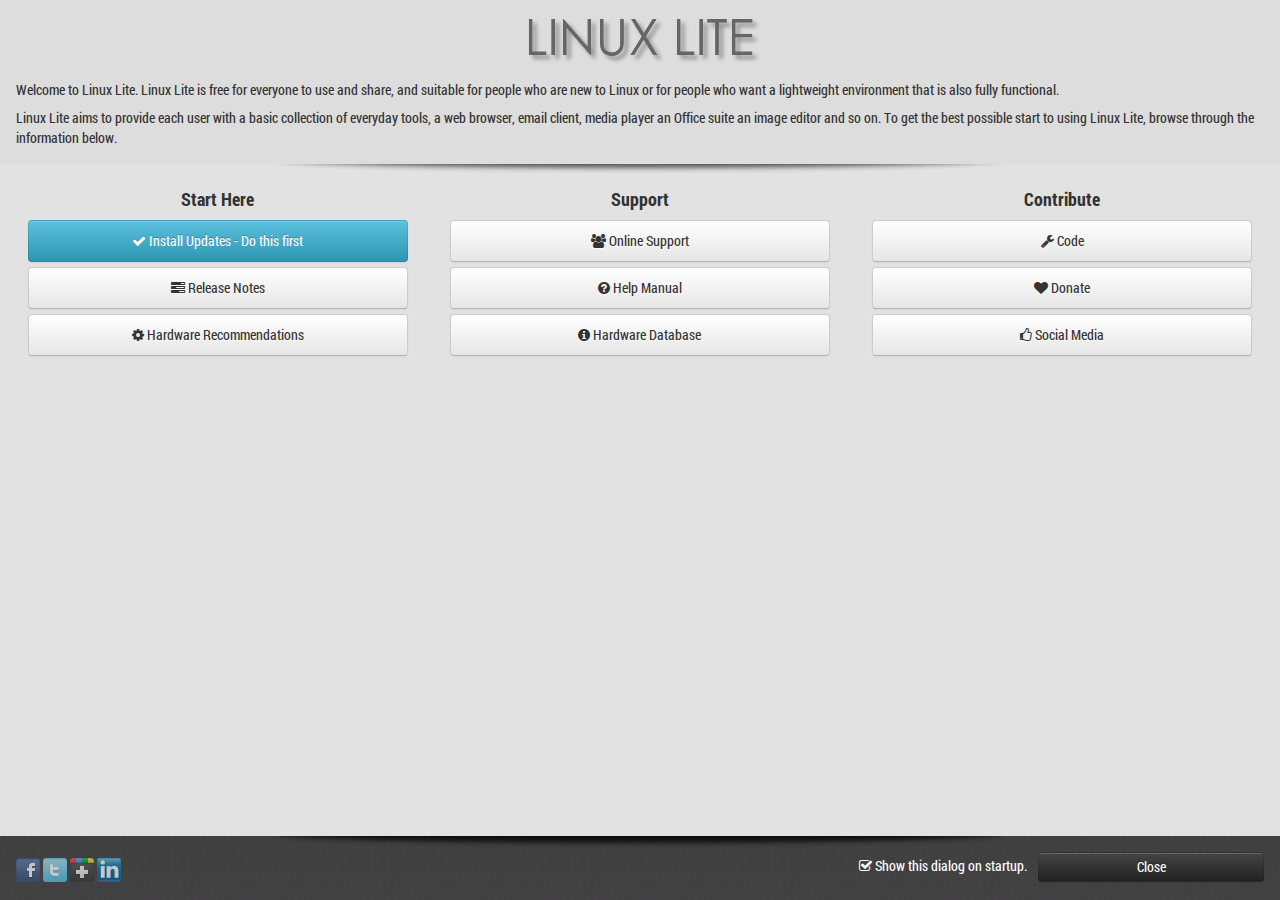
<file: usr/share/litewelcome/index.html>
<!DOCTYPE html>
<html lang="en" ng-app>
<head>
  <meta name="viewport" content="width=device-width, initial-scale=1.0">
  <link href="css/bootstrap.min.css" rel="stylesheet" media="screen">
  <link href="css/font-awesome.min.css" rel="stylesheet" media="screen">
  <link href="css/welcome.css" rel="stylesheet" media="screen">
</head>
<body class="backdrop" ng-controller="WelcomeCtrl">
  <div id="wrapper">
    <div id="header" class="container-fluid">
      <div class="row-fluid">
        <div class="span6 offset3 center">
          <a href="cmd://link?http://www.linuxliteos.com/">
            <img class="logo" src="./img/logo.png"></img>
          </a>
        </div>
        <div class="span3">
          <div class="system-information">
          </div>
        </div>
      </div>
      <div class="row-fluid">
        <div class="span12">
          <div class="summary">
            <p>Welcome to Linux Lite. Linux Lite is free for everyone to use and share, and suitable for people who are new to Linux or for people who want a lightweight environment that is also fully functional.</p>
            <p>Linux Lite aims to provide each user with a basic collection of everyday tools, a web browser, email client, media player an Office suite an image editor and so on. To get the best possible start to using Linux Lite, browse through the information below.</p>
          </div>
        </div>
      </div>
    </div>
    <div id="content" class="container-fluid">
      <div class="row-fluid divider">
        <div class="span4 btn-showcase">
          <!--Body content-->
          <h4>Start Here</h4>
          <a class="btn btn-block btn-info" href="./start.html"><i class="icon-ok"></i> Install Updates - Do this first</a>
          <a class="btn btn-block" href="./start.html"><i class="icon-tasks"></i> Release Notes</a>
          <a class="btn btn-block" href="./start.html"><i class="icon-cog"></i> Hardware Recommendations</a>
        </div>
        <div class="span4 btn-showcase">
          <h4>Support</h4>
          <a class="btn btn-block" href="./support.html"><i class="icon-group"></i> Online Support</a>
          <a class="btn btn-block" href="cmd://link?http://www.linuxliteos.com/manual/index.html"><i class="icon-question-sign"></i> Help Manual</a>
          <a class="btn btn-block" href="./support.html"><i class="icon-info-sign"></i> Hardware Database</a>
        </div>
        <div class="span4 btn-showcase">
          <h4>Contribute</h4>
          <a class="btn btn-block" href="./contribute.html"><i class="icon-wrench"></i> Code</a>
          <a class="btn btn-block" href="./contribute.html"><i class="icon-heart"></i> Donate</button></a>
          <a class="btn btn-block" href="./contribute.html"><i class="icon-thumbs-up"></i> Social Media</button></a>
        </div>
      </div>
    </div>
    <div id="footer">
      <div class="footer-content">
        <div id="social" class="pull-left">
          <a href="cmd://link?https://www.facebook.com/pages/Linuxlite/572323192787066"><img src="img/social-facebook.png"></a>
          <a href="cmd://link?https://twitter.com/LinuxLite"><img src="img/social-twitter.png"></a>
          <a href="cmd://link?https://plus.google.com/+linuxliteos"><img src="img/social-google.png"></a>
          <a href="cmd://link?http://nz.linkedin.com/in/jerrybezencon"><img src="img/social-linkedin.png"></a>
        </div>
        <div class="form">
          <a id="toggle_autostart" href="cmd://toggle-startup"><i id="autostart" class="icon icon-check"></i> Show this dialog on startup.</a>
          <a href="cmd://close" class="btn btn-inverse">Close</a>
        </div>
      </div>
    </div>
  </div>
  <script src="js/jquery.min.js"></script>
  <script src="js/angular.min.js"></script>
  <script src="js/bootstrap.min.js"></script>
  <script src="js/welcome.js"></script>
</body>
</html>
</file>
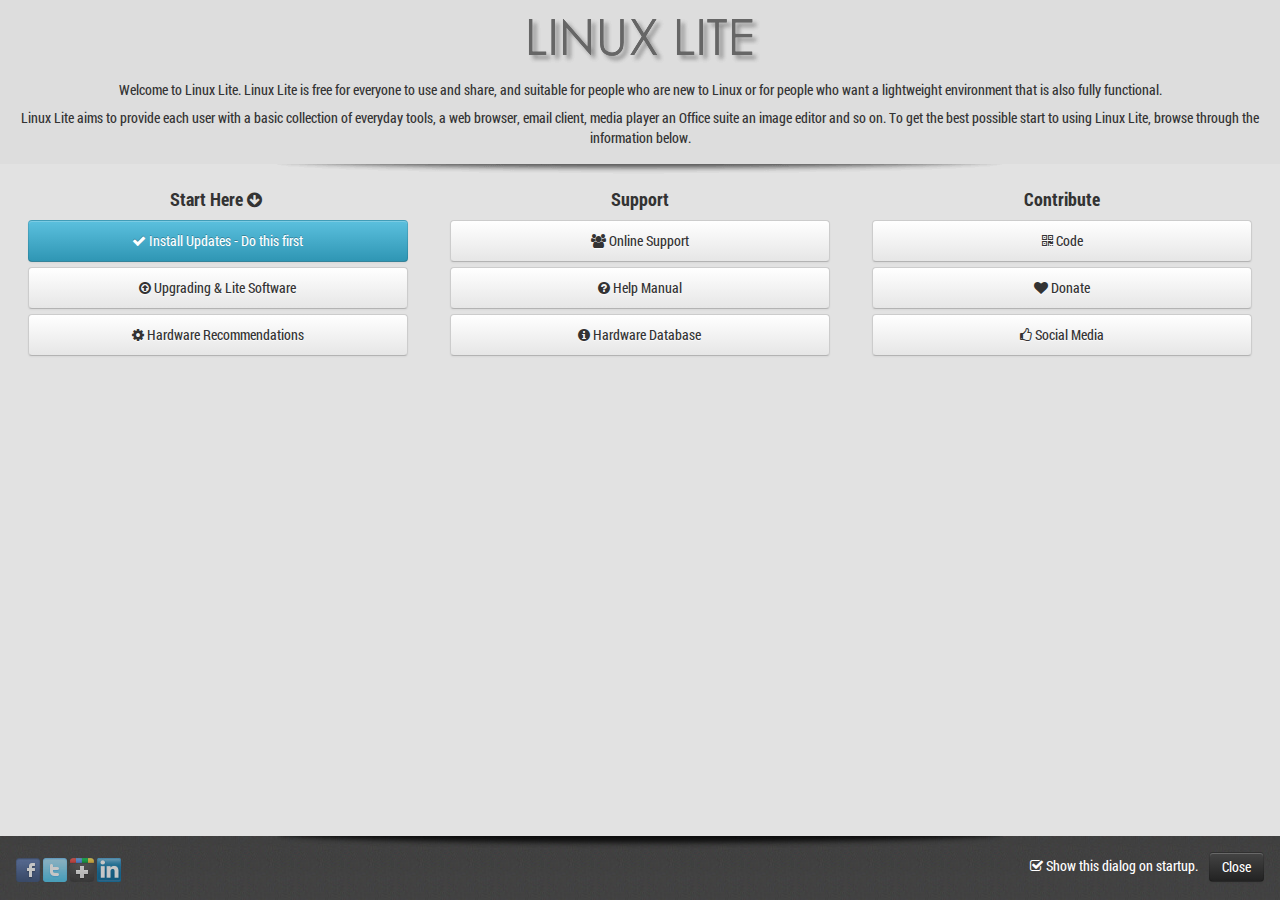
<file: usr/share/litewelcome/frontend/index.html>
﻿<!DOCTYPE html>
<html lang="en" ng-app>
<head>
  <meta name="viewport" content="width=device-width, initial-scale=1.0">
  <link href="css/bootstrap.min.css" rel="stylesheet" media="screen">
  <link href="css/font-awesome.min.css" rel="stylesheet" media="screen">
  <link href="css/welcome.css" rel="stylesheet" media="screen">
</head>
<body class="backdrop" ng-controller="WelcomeCtrl">
  <div id="wrapper">
    <div id="header" class="container-fluid">
      <div class="row-fluid">
        <div class="span6 offset3 center">
          <a href="cmd://link?http://www.linuxliteos.com/">
            <img class="logo" src="./img/logo.png"></img>
          </a>
        </div>
        <div class="span3">
          <div class="system-information">
          </div>
        </div>
      </div>
      <div class="row-fluid">
        <div class="span12">
          <div class="summary">
            <center><p>Welcome to Linux Lite. Linux Lite is free for everyone to use and share, and suitable for people who are new to Linux or for people who want a lightweight environment that is also fully functional.</p>
            <p>Linux Lite aims to provide each user with a basic collection of everyday tools, a web browser, email client, media player an Office suite an image editor and so on. To get the best possible start to using Linux Lite, browse through the information below.</p>
          </div>
        </div>
      </div>
    </div>
    <div id="content" class="container-fluid">
      <div class="row-fluid divider">
        <div class="span4 btn-showcase">
          <!--Body content-->
          <h4>Start Here&nbsp;<text class="icon-circle-arrow-down">&nbsp;</text></h4>
          <a class="btn btn-block btn-info" href="./start.html"><i class="icon-ok"></i> Install Updates - Do this first</a>
          <a class="btn btn-block" href="./start.html"><i class="icon-upload"></i> Upgrading &amp; Lite Software</a>
          <a class="btn btn-block" href="./start.html#hardware"><i class="icon-cog"></i> Hardware Recommendations</a>
        </div>
        <div class="span4 btn-showcase">
          <h4>Support</h4>
          <a class="btn btn-block" href="./support.html"><i class="icon-group"></i> Online Support</a>
          <a class="btn btn-block" href="cmd://lite-manual"><i class="icon-question-sign"></i> Help Manual</a>
          <a class="btn btn-block" href="./support.html"><i class="icon-info-sign"></i> Hardware Database</a>
        </div>
        <div class="span4 btn-showcase">
          <h4>Contribute</h4>
          <a class="btn btn-block" href="./contribute.html"><i class="icon-qrcode"></i> Code</a>
          <a class="btn btn-block" href="./contribute.html"><i class="icon-heart"></i> Donate</button></a>
          <a class="btn btn-block" href="./contribute.html"><i class="icon-thumbs-up"></i> Social Media</button></a>
        </div>
      </div>
    </div>
    <div id="footer">
      <div class="footer-content">
        <div id="social" class="pull-left">
          <a href="cmd://link?https://www.facebook.com/linuxliteos"><img src="img/social-facebook.png"></a>
          <a href="cmd://link?https://twitter.com/LinuxLite"><img src="img/social-twitter.png"></a>
          <a href="cmd://link?https://plus.google.com/+linuxliteos"><img src="img/social-google.png"></a>
          <a href="cmd://link?http://nz.linkedin.com/in/jerrybezencon"><img src="img/social-linkedin.png"></a>
        </div>
        <div class="form">
          <a id="toggle_autostart" href="cmd://toggle-startup"><i id="autostart" class="icon icon-check"></i> Show this dialog on startup.</a>
          <a href="cmd://close" class="btn-no-width btn-inverse">Close</a>
        </div>
      </div>
    </div>
  </div>
  <script src="js/jquery.min.js"></script>
  <script src="js/angular.min.js"></script>
  <script src="js/bootstrap.min.js"></script>
  <script src="js/welcome.js"></script>
</body>
</html>
</file>
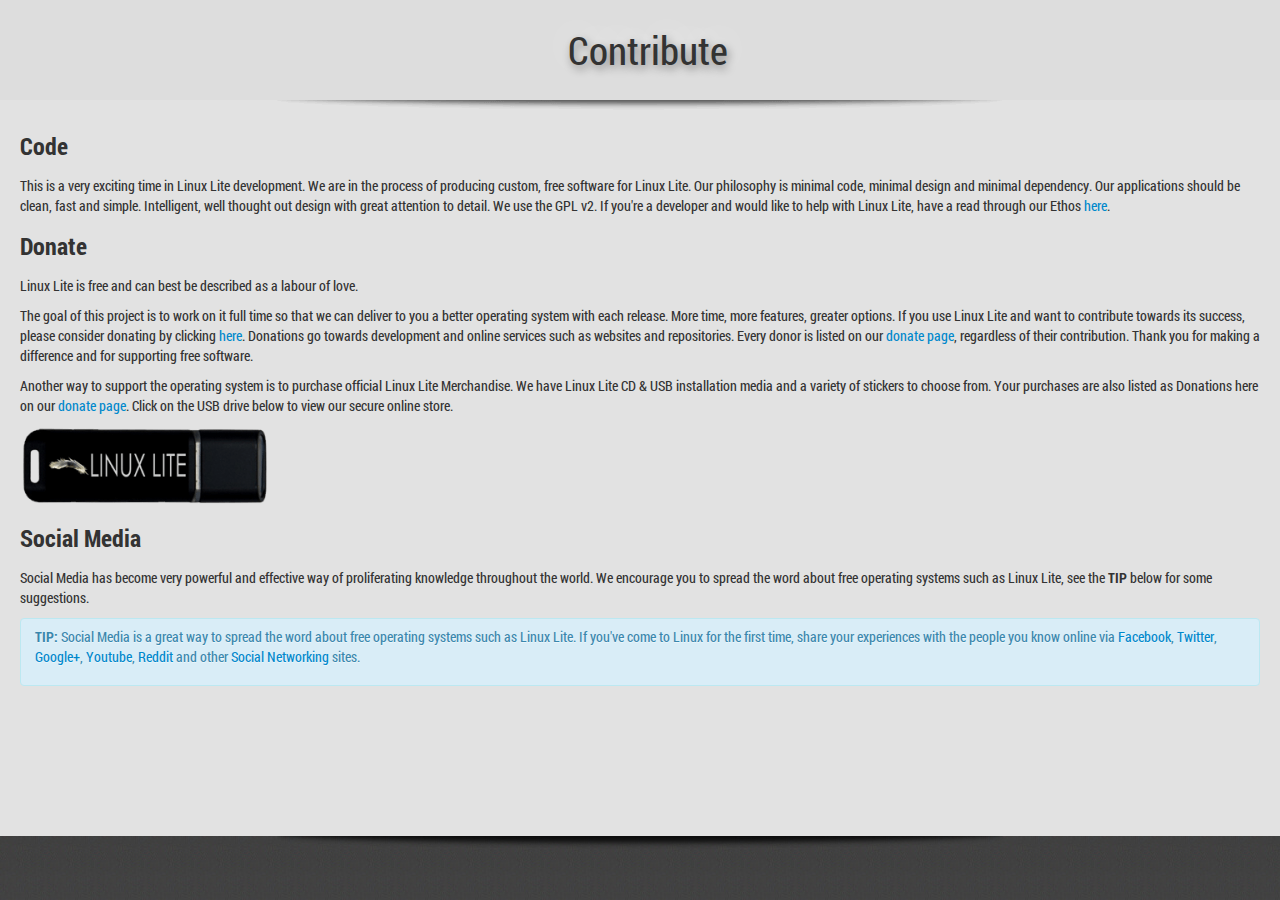
<file: usr/share/litewelcome/contribute.html>
<!DOCTYPE html>
<html lang="en">
<head>
  <meta name="viewport" content="width=device-width, initial-scale=1.0">
  <link href="css/bootstrap.min.css" rel="stylesheet" media="screen">
  <link href="css/font-awesome.min.css" rel="stylesheet" media="screen">
  <link href="css/welcome.css" rel="stylesheet" media="screen">
</head>
<body class="backdrop">
  <div id="wrapper">
    <div id="header" class="container-fluid">
      <div class="row-fluid">
        <div class="span12">
          <h1>Contribute</h1>
        </div>
      </div>
      <div id="navigation">
        <ul>
          <li><a href="./index.html"><i class="icon icon-3x icon-home"></i></a></li>
        </ul>
      </div>
    </div>
    <div id="content" class="container-fluid">
      <div class="row-fluid divider">
        <div class="span12">
          <h2>Code</h2>
          <p>This is a very exciting time in Linux Lite development. We are in the process of producing custom, free software for Linux Lite. Our philosophy is minimal code, minimal design and minimal dependency. Our applications should be clean, fast and simple. Intelligent, well thought out design with great attention to detail. We use the GPL v2.
		  If you're a developer and would like to help with Linux Lite, have a read through our Ethos <a href="cmd://link?http://www.linuxliteos.com/code.html">here</a>.</p>

          <h2>Donate</h2>
          <p>Linux Lite is free and can best be described as a labour of love.</p>
	  <p>The goal of this project is to work on it full time so that we can deliver to you a better operating system with each release. More time, more features, greater options. If you use Linux Lite and want to contribute towards its success, please consider donating by clicking <a href="cmd://link?http://www.linuxliteos.com/donate.html">here</a>.
		  Donations go towards development and online services such as websites and repositories.
		  Every donor is listed on our <a href="cmd://link?http://www.linuxliteos.com/donate.html">donate page</a>, regardless of their contribution. Thank you for making a difference and for supporting free software.</p>

	  <p>Another way to support the operating system is to purchase official Linux Lite Merchandise. We have Linux Lite CD & USB installation media and a variety of stickers to choose from. Your purchases are also listed as Donations here on our <a href="cmd://link?http://www.linuxliteos.com/donate.html">donate page</a>.
	  Click on the USB drive below to view our secure online store.</p>

	  <a href="cmd://link?http://www.linuxliteos.com/shop.html"><img src="./img/usb_drive.png"></a>

          <h2>Social Media</h2>
          <p>Social Media has become very powerful and effective way of proliferating knowledge throughout the world. We encourage you to spread the word about free operating systems such as Linux Lite, see the <b>TIP</b> below for some suggestions.</p>
          <div class="alert alert-info">
            <p><a name="footnote_1"></a><b>TIP:</b> Social Media is a great way to spread the word about free operating systems such as Linux Lite. If you've come to Linux for the first time, share your experiences with the people you know 
		  online via <a href="cmd://link?http://www.facebook.com/">Facebook</a>, <a href="cmd://link?http://www.twitter.com">Twitter</a>, <a href="cmd://link?http://plus.google.com">Google+</a>, <a href="cmd://link?http://www.youtube.com">Youtube</a>, <a href="cmd://link?http://www.reddit.com">Reddit</a> and other <a href="cmd://link?https://en.wikipedia.org/wiki/List_of_social_networking_websites">Social Networking</a> sites.</p>
         </div>
        </div>
      </div>
    </div>
    <div id="footer" class="bottom">
      <div class="footer-content">
        <div class="form pull-right">
        </div>
      </div>
    </div>
  </div>
  <script src="js/jquery.min.js"></script>
  <script src="js/angular.min.js"></script>
  <script src="js/bootstrap.min.js"></script>

  <script>
    $(document).ready(function() {
      var $nav = $('#navigation');
      $nav.css('left', -$nav.outerWidth());
      $nav.show();
      $nav.delay(250).animate({ left: 0 }, 500);
    });
  </script>
</body>
</html>
</file>
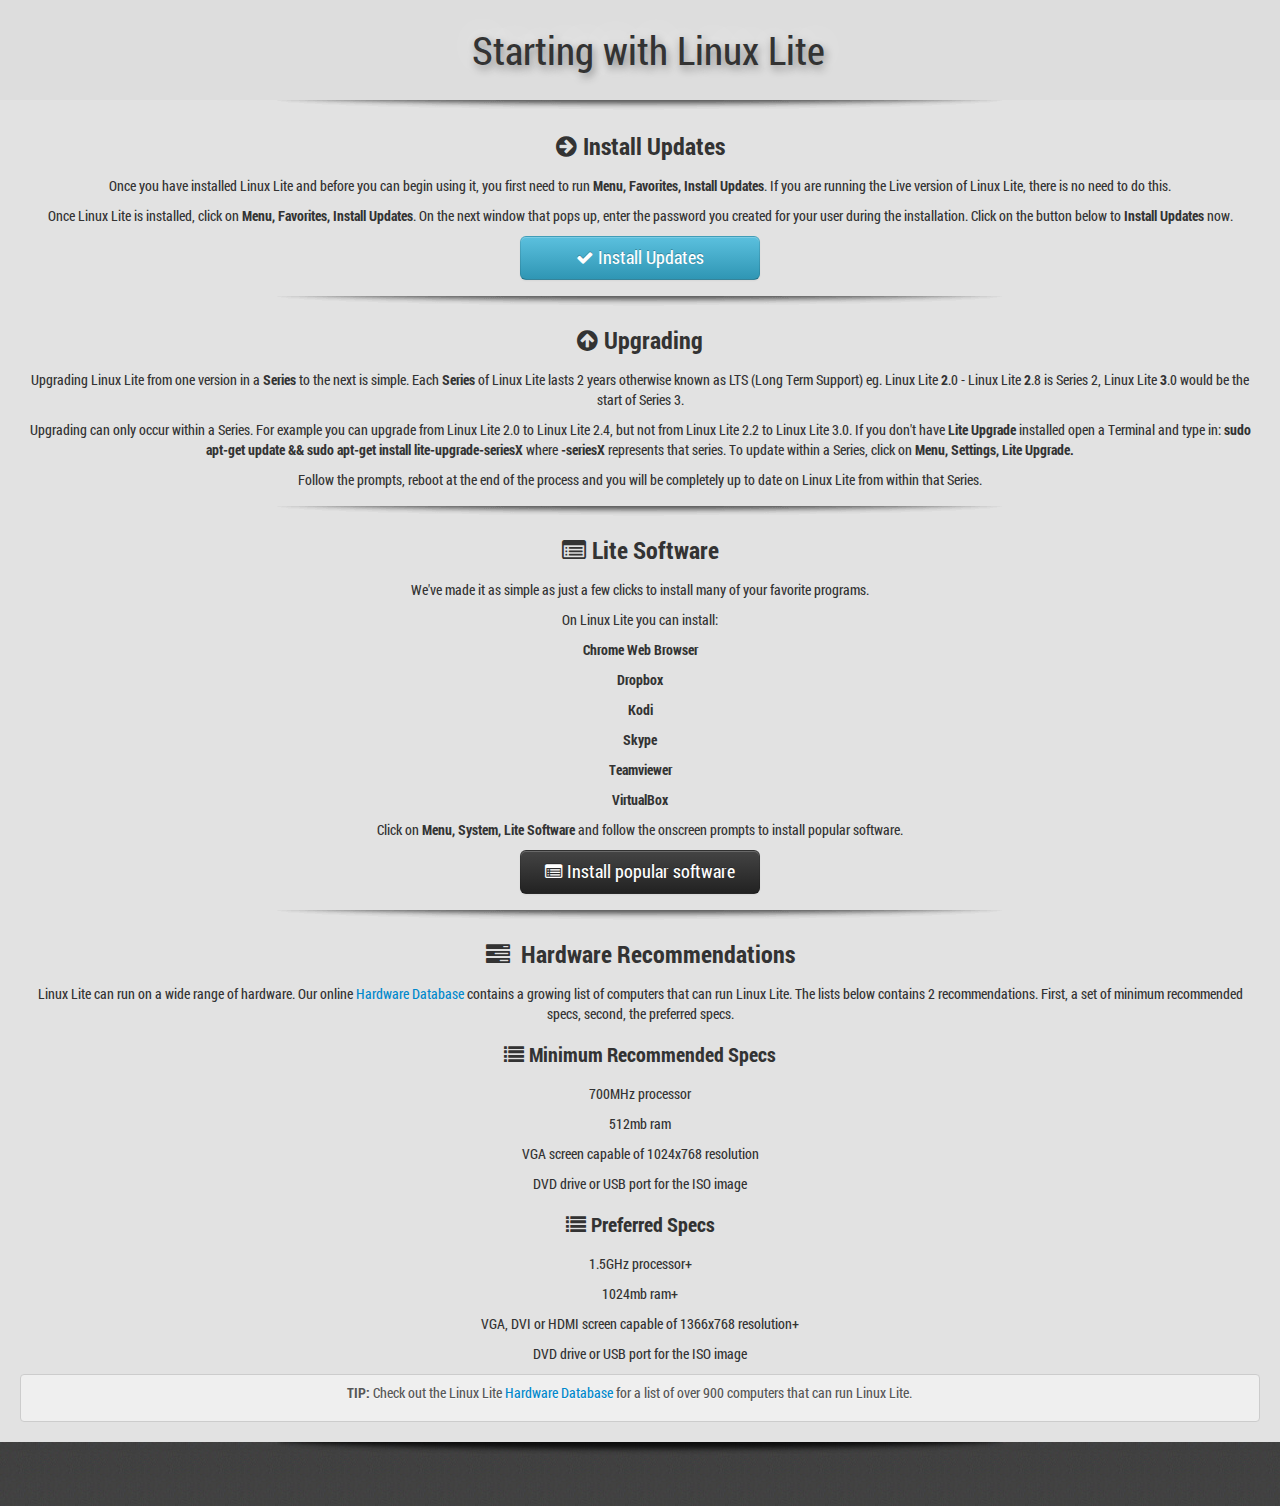
<file: usr/share/litewelcome/start.html>
<!DOCTYPE html>
<html lang="en">
<head>
  <meta name="viewport" content="width=device-width, initial-scale=1.0">
  <link href="css/bootstrap.min.css" rel="stylesheet" media="screen">
  <link href="css/font-awesome.min.css" rel="stylesheet" media="screen">
  <link href="css/welcome.css" rel="stylesheet" media="screen">
</head>
<body class="backdrop">
  <div id="wrapper">
    <div id="header" class="container-fluid">
      <div class="row-fluid">
        <div class="span12">
          <h1>Starting with Linux Lite</h1>
        </div>
      </div>
      <div id="navigation">
        <ul>
          <li><a href="./index.html"><i class="icon icon-3x icon-home"></i></a></li>
        </ul>
      </div>
    </div>
    <div id="content" class="container-fluid">
      <div class="row-fluid divider">
        <div class="span12">
          <center><h2><text class="icon-circle-arrow-right">&nbsp;</text>Install Updates</h2>
          <p>Once you have installed Linux Lite and before you can begin using it, you first need to run <b>Menu, Favorites, Install Updates</b>. If you are running the Live version of Linux Lite, there is no need to do this.</p>
          <p>Once Linux Lite is installed, click on <b>Menu, Favorites, Install Updates</b>. On the next window that pops up, enter the password you created for your user during the installation. Click on the button below to <b>Install Updates</b> now.</p>
          <a class="btn btn-info btn-large" href="cmd://start_updates"><i class="icon-ok"></i> Install Updates</a></p><img src="img/header-shadow.png"></img>

         <h2><text  class="icon-circle-arrow-up">&nbsp;</text>Upgrading</h2>
          <p>Upgrading Linux Lite from one version in a <b>Series</b> 
		  to the next is simple. Each <b>Series</b> of Linux Lite 
		  lasts 2 years otherwise known as LTS (Long Term Support) eg. Linux 
		  Lite <b>2</b>.0 - Linux Lite <b>2</b>.8 is Series 
		  2, Linux Lite <b>3</b>.0 would be the start of Series 3.</p>
			<p>Upgrading can only occur within a Series. For example you can 
			upgrade from Linux Lite 2.0 to Linux Lite 2.4, but not from Linux 
			Lite 2.2 to Linux Lite 3.0. If you don't have <b>Lite Upgrade</b> installed
			open a Terminal and type in: <b>sudo apt-get update && sudo apt-get install lite-upgrade-seriesX</b>
			where <b>-seriesX</b> represents that series.
			To update within a Series, click on
			<b>Menu, Settings, Lite Upgrade.</b><p></p>
			Follow the prompts, reboot at the end of 
			the process and you will be completely up to date on Linux Lite from 
			within that Series.</p><img src="img/header-shadow.png"></img>

          <h2><text class="icon-list-alt">&nbsp;</text>Lite Software</h2>
	<p>We've made it as simple as just a few clicks to install many of your favorite programs.</p>
	<p>On Linux Lite you can install:</p>

            <p><b>Chrome Web Browser
            <p>Dropbox
            <p>Kodi
            <p>Skype
            <p>Teamviewer
            <p>VirtualBox</b></p>

	<p>Click on <b>Menu, System, Lite Software</b> and follow the onscreen prompts to install popular software.</p>
          <p align="center"><a class="btn btn-inverse btn-large" href="cmd://start_software"><i class="icon-list-alt"></i> Install popular software</a></p><img src="img/header-shadow.png"></img>

           <h2><text class="icon-tasks">&nbsp;</text> Hardware Recommendations</h2>
          <p>Linux Lite can run on a wide range of hardware. Our online <a href="cmd://link?http://www.linuxliteos.com/hwdb.html">Hardware Database</a> contains a growing list of computers that can run Linux Lite.
             The lists below contains 2 recommendations. First, a set of minimum recommended specs, second, the preferred specs.</p>
          <h3><text class="icon-list">&nbsp;</text>Minimum Recommended Specs</h3>

            <p>700MHz processor
            <p>512mb ram
            <p>VGA screen capable of 1024x768 resolution
            <p>DVD drive or USB port for the ISO image</p>

          <h3><text class="icon-list">&nbsp;</text>Preferred Specs</h3>

            <p>1.5GHz processor+
            <p>1024mb ram+
            <p>VGA, DVI or HDMI screen capable of 1366x768 resolution+
            <p>DVD drive or USB port for the ISO image</p>

          <div class="alert alert-success">
            <p><a name="footnote_1"></a><b>TIP: </b>Check out the Linux Lite <a href="cmd://link?https://www.linuxliteos.com/hwdb.html">Hardware Database</a> for a list of over 900 computers that can run Linux Lite.</p>
          </div>
        </div>
      </div>
    </div>
    <div id="footer" class="bottom">
      <div class="footer-content">
        <div class="form pull-right">
        </div>
      </div>
    </div>
  </div>
  <script src="js/jquery.min.js"></script>
  <script src="js/angular.min.js"></script>
  <script src="js/bootstrap.min.js"></script>

  <script>
    $(document).ready(function() {
      var $nav = $('#navigation');
      $nav.css('left', -$nav.outerWidth());
      $nav.show();
      $nav.delay(250).animate({ left: 0 }, 500);
    });
  </script>
</body>
</html>
</file>
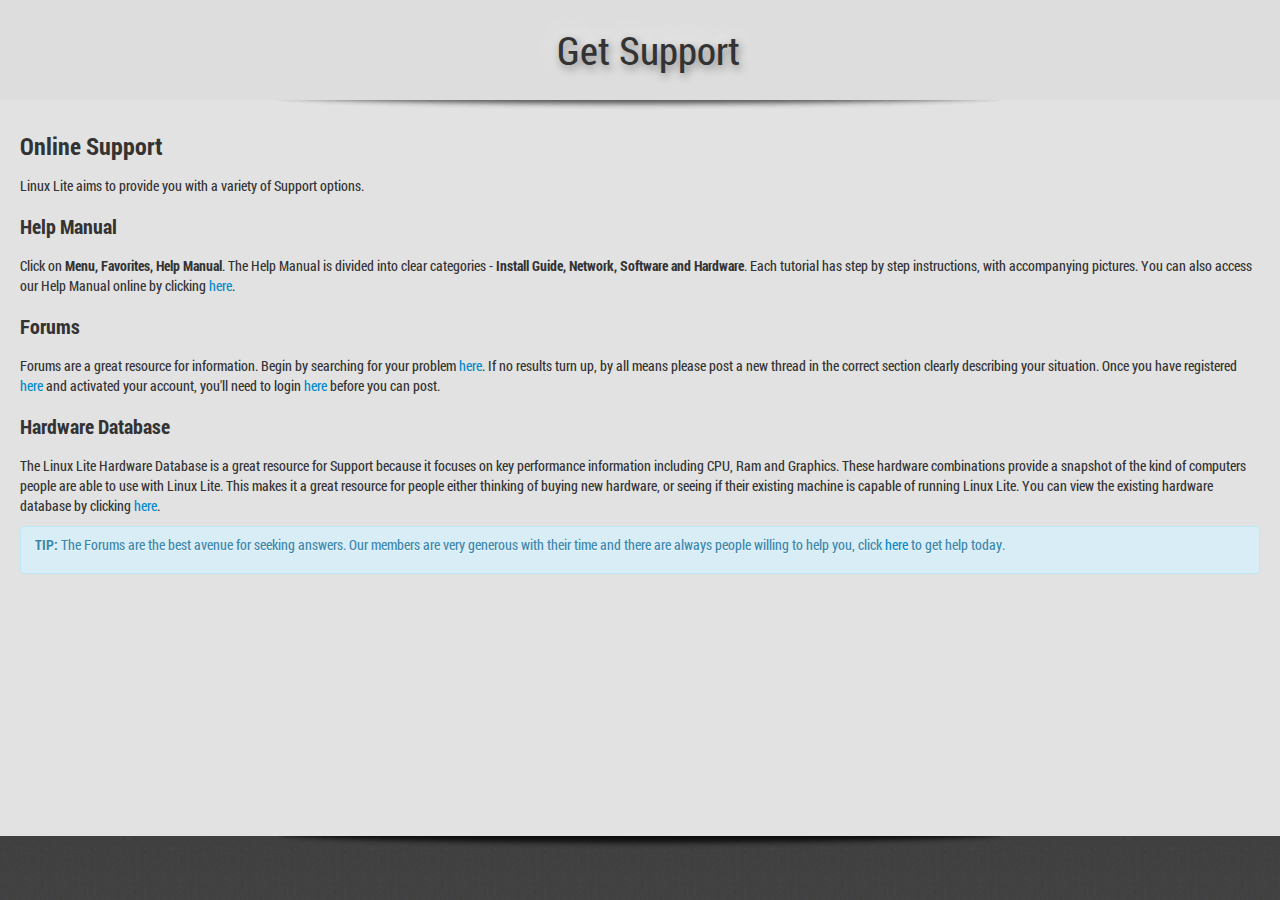
<file: usr/share/litewelcome/support.html>
<!DOCTYPE html>
<html lang="en">
<head>
  <meta name="viewport" content="width=device-width, initial-scale=1.0">
  <link href="css/bootstrap.min.css" rel="stylesheet" media="screen">
  <link href="css/font-awesome.min.css" rel="stylesheet" media="screen">
  <link href="css/welcome.css" rel="stylesheet" media="screen">
</head>
<body class="backdrop">
  <div id="wrapper">
    <div id="header" class="container-fluid">
      <div class="row-fluid">
        <div class="span12">
          <h1>Get Support</h1>
        </div>
      </div>
      <div id="navigation">
        <ul>
          <li><a href="./index.html"><i class="icon icon-3x icon-home"></i></a></li>
        </ul>
      </div>
    </div>
    <div id="content" class="container-fluid">
      <div class="row-fluid divider">
        <div class="span12">
          <h2>Online Support</h2>
          <p>Linux Lite aims to provide you with a variety of Support options.</p>
          <h3>Help Manual</h3>
          <p>Click on <b>Menu, Favorites, Help Manual</b>. The Help Manual is divided into clear categories - <b>Install Guide, Network, Software and Hardware</b>. Each tutorial has step by step instructions, with accompanying pictures. You can also access our Help Manual online by clicking <a href="cmd://link?http://www.linuxliteos.com/manual/">here</a>.</p>
          <h3>Forums</h3>
          <p>Forums are a great resource for information. Begin by searching for your problem <a href="cmd://link?http://www.linuxliteos.com/forums/index.php?action=search">here</a>. If no results turn up, by all means please post a new thread in the correct section clearly describing your situation. Once you have registered <a href="cmd://link?http://www.linuxliteos.com/forums/index.php?action=register">here</a> and activated your account, you'll need to login <a href="cmd://link?http://www.linuxliteos.com/forums/">here</a> before you can post.</p>

          <h3>Hardware Database</h3>
          <p>The Linux Lite Hardware Database is a great resource for Support because it focuses on key performance information including CPU, Ram and Graphics. These hardware combinations provide a snapshot of the kind of computers people are able to use with Linux Lite.
		  This makes it a great resource for people either thinking of buying new hardware, or seeing if their existing machine is capable of running Linux Lite.
		  You can view the existing hardware database by clicking <a href="cmd://link?http://www.linuxliteos.com/hwdb.html">here</a>.</p>
          <div class="alert alert-info">
            <p><a name="footnote_1"></a><b>TIP:</b> The Forums are the best avenue for seeking answers. Our members are very generous with their time and there are always people willing to help you, click <a href="cmd://link?http://www.linuxliteos.com/forums/">here</a> to get help today.</p>
          </div>
        </div>
      </div>
    </div>
    <div id="footer" class="bottom">
      <div class="footer-content">
        <div class="form pull-right">
        </div>
      </div>
    </div>
  </div>
  <script src="js/jquery.min.js"></script>
  <script src="js/angular.min.js"></script>
  <script src="js/bootstrap.min.js"></script>

  <script>
    $(document).ready(function() {
      var $nav = $('#navigation');
      $nav.css('left', -$nav.outerWidth());
      $nav.show();
      $nav.delay(250).animate({ left: 0 }, 500);
    });
  </script>
</body>
</html>
</file>
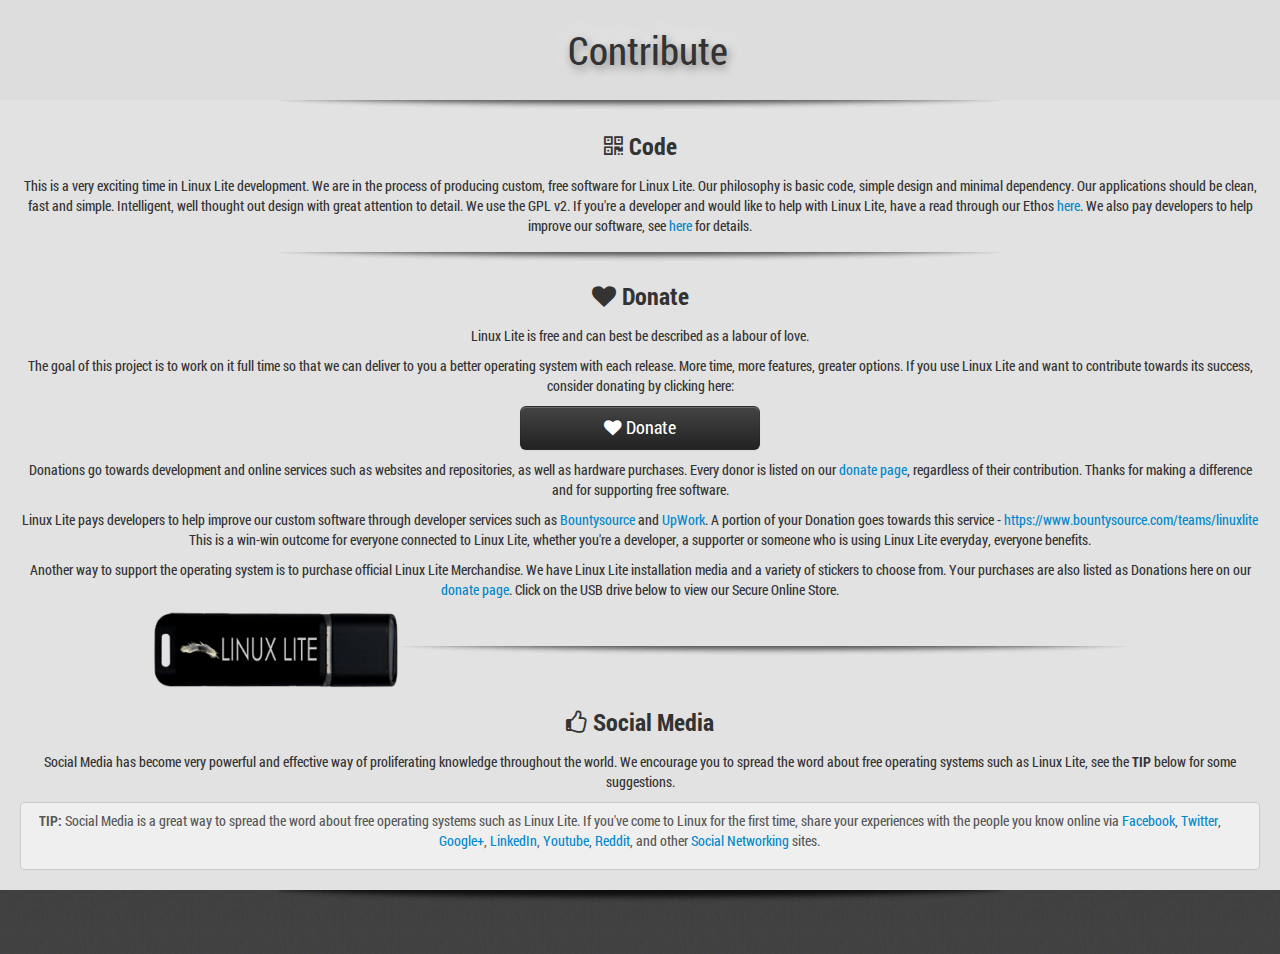
<file: usr/share/litewelcome/frontend/contribute.html>
<!DOCTYPE html>
<html lang="en">
<head>
  <meta name="viewport" content="width=device-width, initial-scale=1.0">
  <link href="css/bootstrap.min.css" rel="stylesheet" media="screen">
  <link href="css/font-awesome.min.css" rel="stylesheet" media="screen">
  <link href="css/welcome.css" rel="stylesheet" media="screen">
</head>
<body class="backdrop">
  <div id="wrapper">
    <div id="header" class="container-fluid">
      <div class="row-fluid">
        <div class="span12">
          <h1>Contribute</h1>
        </div>
      </div>
      <div id="navigation">
        <ul>
          <li><a href="./index.html"><i class="icon icon-3x icon-home"></i></a></li>
        </ul>
      </div>
    </div>
    <div id="content" class="container-fluid">
      <div class="row-fluid divider">
        <div class="span12">
          <center><h2><text class="icon-qrcode">&nbsp;</text>Code</h2>
          <p>This is a very exciting time in Linux Lite development. We are in the process of producing custom, free software for Linux Lite. Our philosophy is basic code, simple design and minimal dependency. Our applications should be clean, fast and simple. Intelligent, well thought out design with great attention to detail. We use the GPL v2.
		  If you're a developer and would like to help with Linux Lite, have a read through our Ethos <a href="cmd://link?https://www.linuxliteos.com/development.html">here</a>. 
		  We also pay developers to help improve our software, see
		  <a href="cmd://link?https://www.bountysource.com/teams/linuxlite">here</a> 
		  for details.</p><img src="img/header-shadow.png"></img>

          <h2><text class="icon-heart">&nbsp;</text>Donate</h2>
          <p>Linux Lite is free and can best be described as a labour of love.</p>
	  <p>The goal of this project is to work on it full time so that we can deliver to you a better operating system with each release. More time, more features, greater options. If you use Linux Lite and want to contribute towards its success, consider donating by clicking here:</p>
          <a class="btn btn-inverse btn-large" href="cmd://link?http://www.linuxliteos.com/donate.html"><i class="icon-heart"></i> Donate</a></p>

		  <p>Donations go towards development and online services such as websites and repositories, as well as hardware purchases.
		  Every donor is listed on our <a href="cmd://link?http://www.linuxliteos.com/donate.html">donate page</a>, regardless of their contribution. Thanks for making a difference and for supporting free software.</p>
			<p>Linux Lite pays developers to help improve our custom software 
			through developer services such as <a href="cmd://link?https://www.bountysource.com/">Bountysource</a> and <a href="cmd://link?https://www.upwork.com/">UpWork</a>. 
			A portion of your Donation goes towards this service -
			<a href="cmd://link?https://www.bountysource.com/teams/linuxlite">
			https://www.bountysource.com/teams/linuxlite</a> This is a win-win 
			outcome for everyone connected to Linux Lite, whether you're a 
			developer, a supporter or someone who is using Linux Lite everyday, 
			everyone benefits.</p>

	  <p>Another way to support the operating system is to purchase official Linux Lite Merchandise. We have Linux Lite installation media and a variety of stickers to choose from. Your purchases are also listed as Donations here on our <a href="cmd://link?http://www.linuxliteos.com/donate.html">donate page</a>.
	  Click on the USB drive below to view our Secure Online Store.</p>

	  <a href="cmd://link?http://www.linuxliteos.com/shop.html"><img src="./img/usb_drive.png"></a><img src="img/header-shadow.png"></img>

          <h2><text class="icon-thumbs-up">&nbsp;</text>Social Media</h2>
          <p>Social Media has become very powerful and effective way of proliferating knowledge throughout the world. We encourage you to spread the word about free operating systems such as Linux Lite, see the <b>TIP</b> below for some suggestions.</p>
          <div class="alert alert-success">
            <p><a name="footnote_1"></a><b>TIP:</b> Social Media is a great way to spread the word about free operating systems such as Linux Lite. If you've come to Linux for the first time, share your experiences with the people you know 
		  online via <a href="cmd://link?https://www.facebook.com/linuxliteos">Facebook</a>, <a href="cmd://link?http://www.twitter.com/linuxlite">Twitter</a>, <a href="cmd://link?https://plus.google.com/+linuxliteos/">Google+</a>, 
			<a href="cmd://link?https://www.linkedin.com/in/jerrybezencon">
			LinkedIn</a>, <a href="cmd://link?http://www.youtube.com">Youtube</a>, <a href="cmd://link?http://www.reddit.com">Reddit</a>, and other <a href="cmd://link?https://en.wikipedia.org/wiki/List_of_social_networking_websites">Social Networking</a> sites.</p>
         </div>
        </div>
      </div>
    </div>
    <div id="footer" class="bottom">
      <div class="footer-content">
        <div class="form pull-right">
        </div>
      </div>
    </div>
  </div>
  <script src="js/jquery.min.js"></script>
  <script src="js/angular.min.js"></script>
  <script src="js/bootstrap.min.js"></script>

  <script>
    $(document).ready(function() {
      var $nav = $('#navigation');
      $nav.css('left', -$nav.outerWidth());
      $nav.show();
      $nav.delay(250).animate({ left: 0 }, 500);
    });
  </script>
</body>
</html>
</file>
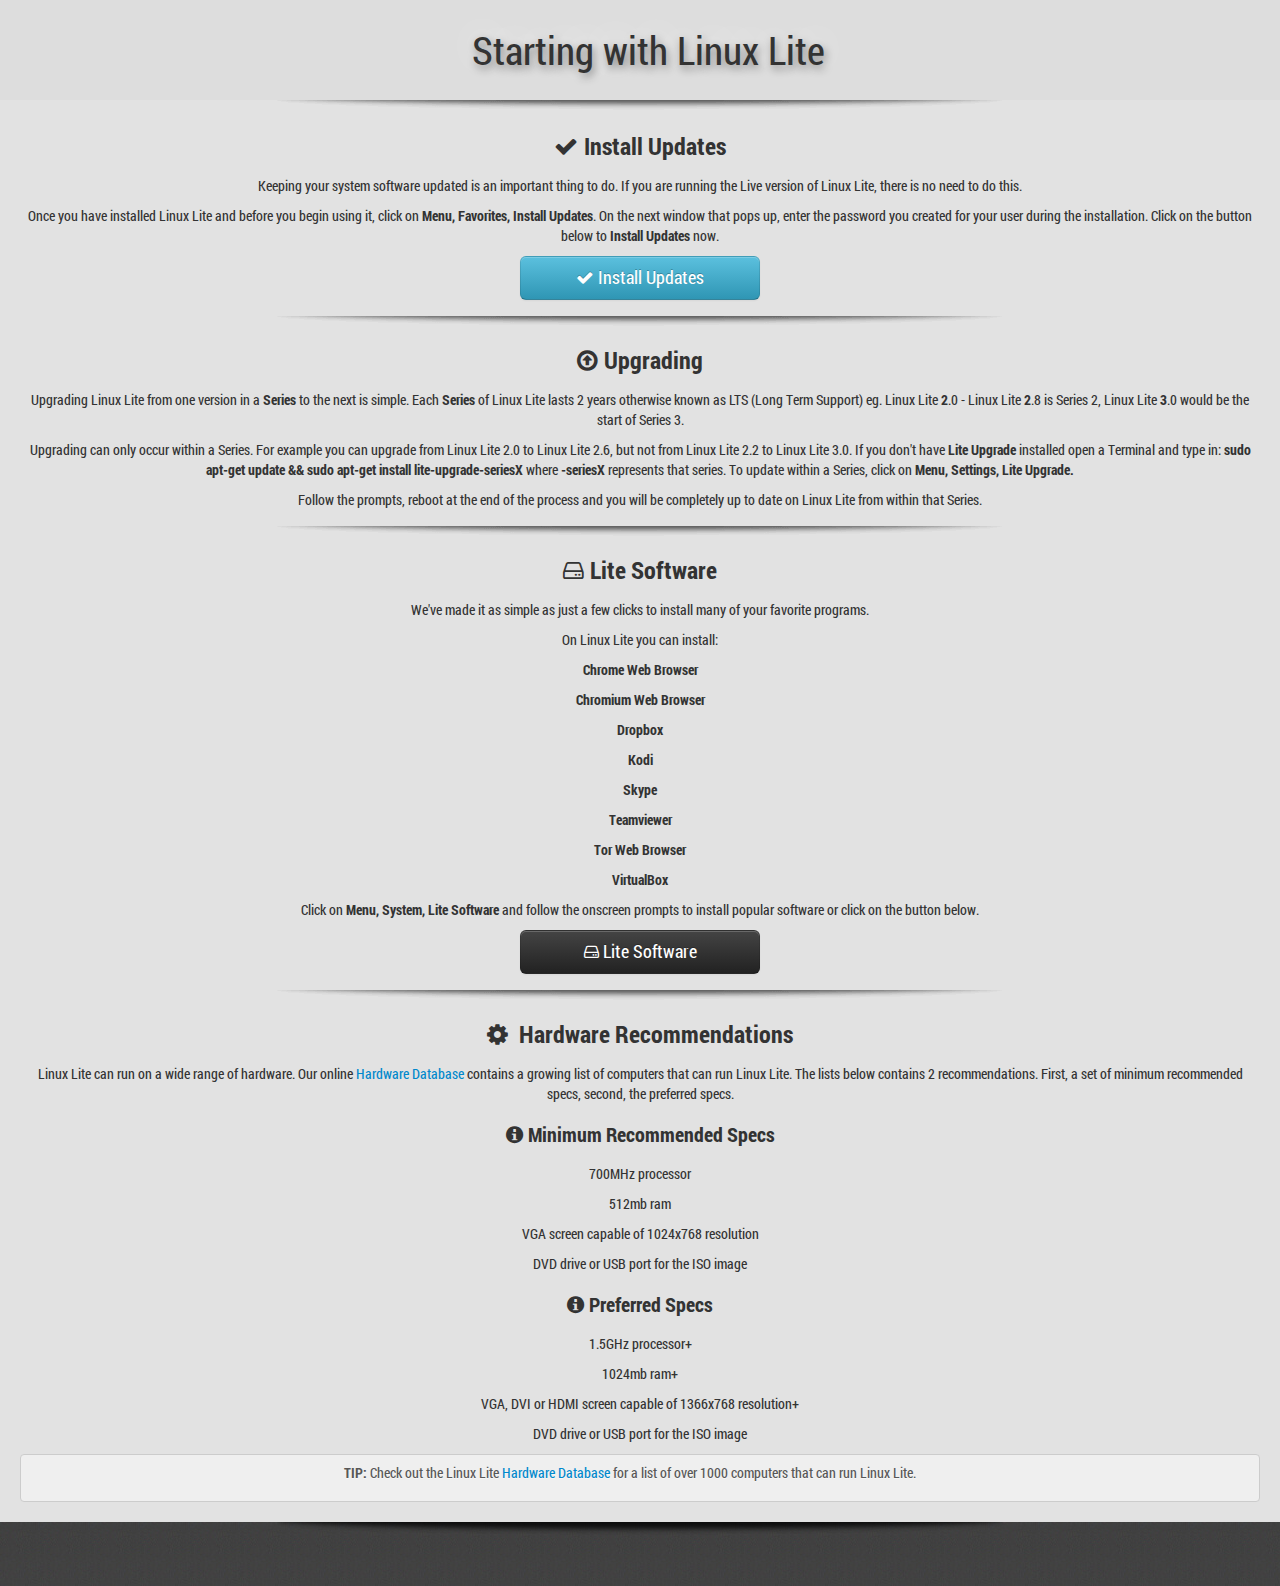
<file: usr/share/litewelcome/frontend/start.html>
<!DOCTYPE html>
<html lang="en">
<head>
  <meta name="viewport" content="width=device-width, initial-scale=1.0">
  <link href="css/bootstrap.min.css" rel="stylesheet" media="screen">
  <link href="css/font-awesome.min.css" rel="stylesheet" media="screen">
  <link href="css/welcome.css" rel="stylesheet" media="screen">
</head>
<body class="backdrop">
  <div id="wrapper">
    <div id="header" class="container-fluid">
      <div class="row-fluid">
        <div class="span12">
          <h1>Starting with Linux Lite</h1>
        </div>
      </div>
      <div id="navigation">
        <ul>
          <li><a href="./index.html"><i class="icon icon-3x icon-home"></i></a></li>
        </ul>
      </div>
    </div>
    <div id="content" class="container-fluid">
      <div class="row-fluid divider">
        <div class="span12">
          <center><h2><text class="icon-ok">&nbsp;</text>Install Updates</h2>
          <p>Keeping your system software updated is an important thing to do. If you are running the Live version of Linux Lite, there is no need to do this.</p>
          <p>Once you have installed Linux Lite and before you begin using it, click on <b>Menu, Favorites, Install Updates</b>. On the next window that pops up, enter the password you created for your user during the installation. Click on the button below to <b>Install Updates</b> now.</p>
          <a class="btn btn-info btn-large" href="cmd://start_updates"><i class="icon-ok"></i> Install Updates</a></p><img src="img/header-shadow.png"></img>

         <h2><text  class="icon-upload">&nbsp;</text>Upgrading</h2>
          <p>Upgrading Linux Lite from one version in a <b>Series</b> 
		  to the next is simple. Each <b>Series</b> of Linux Lite 
		  lasts 2 years otherwise known as LTS (Long Term Support) eg. Linux 
		  Lite <b>2</b>.0 - Linux Lite <b>2</b>.8 is Series 
		  2, Linux Lite <b>3</b>.0 would be the start of Series 3.</p>
			<p>Upgrading can only occur within a Series. For example you can 
			upgrade from Linux Lite 2.0 to Linux Lite 2.6, but not from Linux 
			Lite 2.2 to Linux Lite 3.0. If you don't have <b>Lite Upgrade</b> installed
			open a Terminal and type in: <b>sudo apt-get update && sudo apt-get install lite-upgrade-seriesX</b>
			where <b>-seriesX</b> represents that series.
			To update within a Series, click on
			<b>Menu, Settings, Lite Upgrade.</b><p></p>
			Follow the prompts, reboot at the end of 
			the process and you will be completely up to date on Linux Lite from 
			within that Series.</p>
		<img src="img/header-shadow.png"></img>

          <h2><text class="icon-hdd">&nbsp;</text>Lite Software</h2>
	<p>We've made it as simple as just a few clicks to install many of your favorite programs.</p>
	<p>On Linux Lite you can install:</p>

            <p><b>Chrome Web Browser
            <p>Chromium Web Browser
            <p>Dropbox
            <p>Kodi
            <p>Skype
            <p>Teamviewer
            <p>Tor Web Browser
            <p>VirtualBox</b></p>

	<p>Click on <b>Menu, System, Lite Software</b> and follow the onscreen prompts to install popular software or click on the button below.</p>
          <a class="btn btn-inverse btn-large" href="cmd://start_software"><i class="icon-hdd"></i> Lite Software</a></p><img src="img/header-shadow.png"></img>

           <h2><text class="icon-cog">&nbsp;</text> Hardware Recommendations</h2>
          <p>Linux Lite can run on a wide range of hardware. Our online <a href="cmd://link?http://www.linuxliteos.com/hwdb.html">Hardware Database</a> contains a growing list of computers that can run Linux Lite.
             The lists below contains 2 recommendations. First, a set of minimum recommended specs, second, the preferred specs.</p>
          <h3><text class="icon-info-sign">&nbsp;</text>Minimum Recommended Specs</h3>

            <p>700MHz processor
            <p>512mb ram
            <p>VGA screen capable of 1024x768 resolution
            <p>DVD drive or USB port for the ISO image</p>

          <h3><text class="icon-info-sign">&nbsp;</text>Preferred Specs</h3>

            <p>1.5GHz processor+
            <p>1024mb ram+
            <p>VGA, DVI or HDMI screen capable of 1366x768 resolution+
            <p>DVD drive or USB port for the ISO image</p>

          <div class="alert alert-success">
            <p><a name="footnote_1"></a><b>TIP: </b>Check out the Linux Lite <a href="cmd://link?https://www.linuxliteos.com/hwdb.html">Hardware Database</a> for a list of over 1000 computers that can run Linux Lite.</p>
          </div>
        </div>
      </div>
    </div>
    <div id="footer" class="bottom">
      <div class="footer-content">
        <div class="form pull-right">
        </div>
      </div>
    </div>
  </div>
  <script src="js/jquery.min.js"></script>
  <script src="js/angular.min.js"></script>
  <script src="js/bootstrap.min.js"></script>

  <script>
    $(document).ready(function() {
      var $nav = $('#navigation');
      $nav.css('left', -$nav.outerWidth());
      $nav.show();
      $nav.delay(250).animate({ left: 0 }, 500);
    });
  </script>
</body>
</html>
</file>
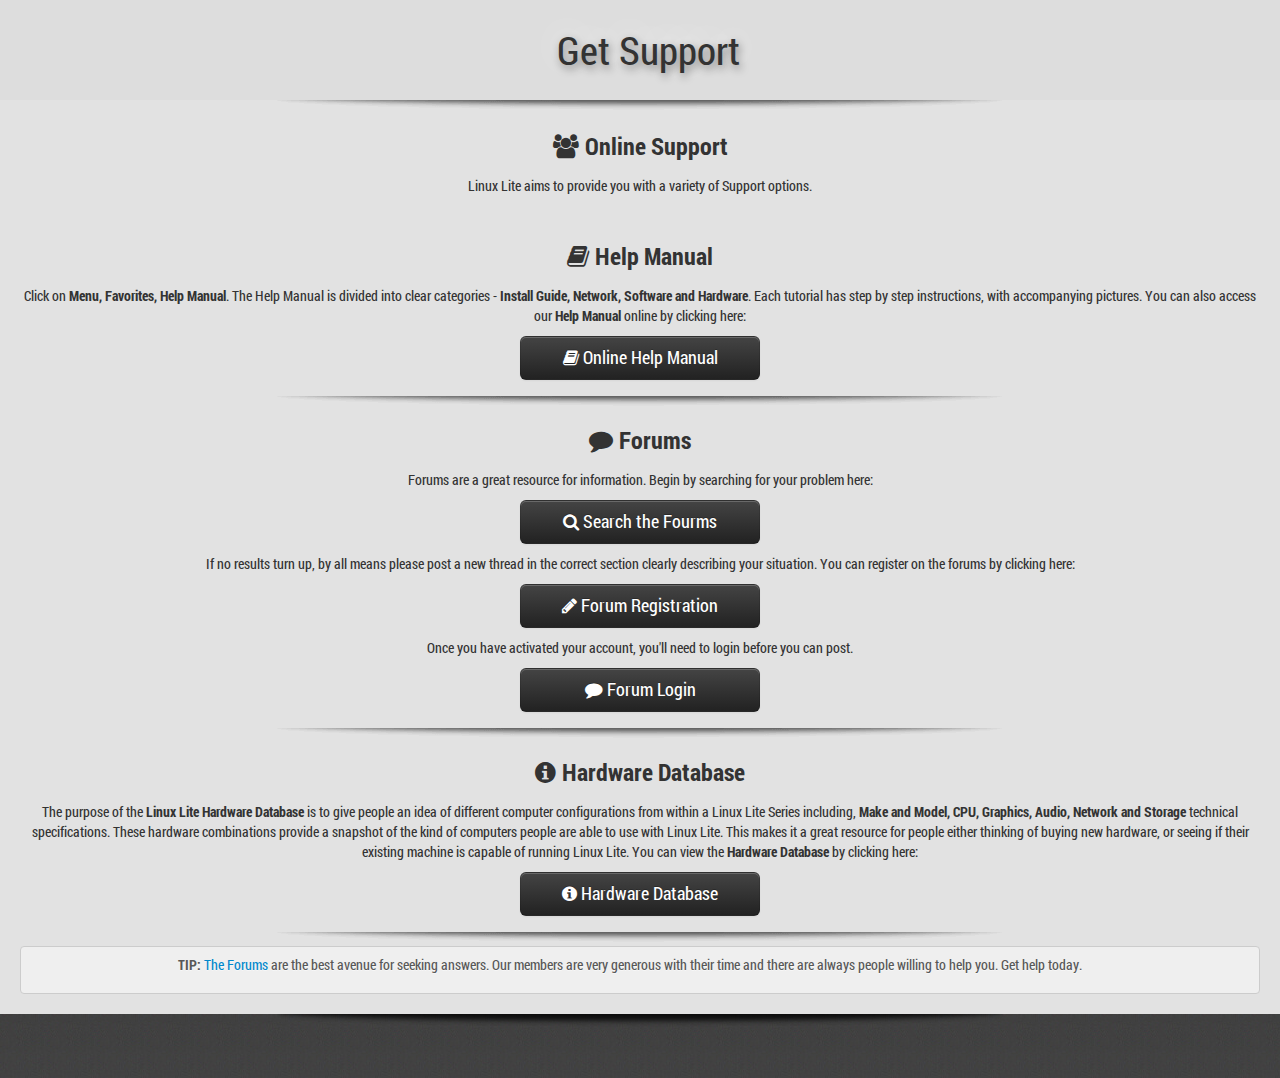
<file: usr/share/litewelcome/frontend/support.html>
<!DOCTYPE html>
<html lang="en">
<head>
  <meta name="viewport" content="width=device-width, initial-scale=1.0">
  <link href="css/bootstrap.min.css" rel="stylesheet" media="screen">
  <link href="css/font-awesome.min.css" rel="stylesheet" media="screen">
  <link href="css/welcome.css" rel="stylesheet" media="screen">
</head>
<body class="backdrop">
  <div id="wrapper">
    <div id="header" class="container-fluid">
      <div class="row-fluid">
        <div class="span12">
          <h1>Get Support</h1>
        </div>
      </div>
      <div id="navigation">
        <ul>
          <li><a href="./index.html"><i class="icon icon-3x icon-home"></i></a></li>
        </ul>
      </div>
    </div>
    <div id="content" class="container-fluid">
      <div class="row-fluid divider">
       <div class="span12">
          <center><h2><text class="icon-group">&nbsp;</text>Online Support</h2>
          <p>Linux Lite aims to provide you with a variety of Support options.</p>
          <p>&nbsp;</p>
          <h2><text class="icon-book">&nbsp;</text>Help Manual</h2>
          <p>Click on <b>Menu, Favorites, Help Manual</b>. The Help Manual is divided into clear categories - <b>Install Guide, Network, Software and Hardware</b>. Each tutorial has step by step instructions, with accompanying pictures. You can also access our <b>Help Manual</b> online by clicking here:</p>
           <a class="btn btn-inverse btn-large" href="cmd://link?http://www.linuxliteos.com/manual/"><i class="icon-book"></i> Online Help Manual</a></p><img src="img/header-shadow.png"></img>

          <h2><text class="icon-comment">&nbsp;</text>Forums</h2>
          <p>Forums are a great resource for information. Begin by searching for your problem here: </p>
           <a class="btn btn-inverse btn-large" href="cmd://link?http://www.linuxliteos.com/forums/index.php?action=search"><i class="icon-search"></i> Search the Fourms</a></p>

              <p>If no results turn up, by all means please post a new thread in the correct section clearly describing your situation. You can register on the forums by clicking here:</p>
           <a class="btn btn-inverse btn-large" href="cmd://link?http://www.linuxliteos.com/forums/index.php?action=register"><i class="icon-pencil"></i> Forum Registration</a></p>

               <p> Once you have activated your account, you'll need to login before you can post.</p>
           <a class="btn btn-inverse btn-large" href="cmd://link?http://www.linuxliteos.com/forums/"><i class="icon-comment"></i> Forum Login</a></p><img src="img/header-shadow.png"></img>

          <h2><text class="icon-info-sign">&nbsp;</text>Hardware Database</h2>
          <p>The purpose of the <b>Linux Lite Hardware Database</b> is to give people an idea of different computer configurations from within a Linux Lite Series including, <b>Make and Model, CPU, Graphics, Audio, Network and Storage</b> technical specifications. These hardware combinations provide a snapshot of the kind of computers people are able to use with Linux Lite.
		  This makes it a great resource for people either thinking of buying new hardware, or seeing if their existing machine is capable of running Linux Lite.
		  You can view the <b>Hardware Database</b> by clicking here:</p>
                  <a class="btn btn-inverse btn-large" href="cmd://link?http://www.linuxliteos.com/hardware.php"><i class="icon-info-sign"></i> Hardware Database</a></p><img src="img/header-shadow.png"></img>

          <div class="alert alert-success">
            <p><a name="footnote_1"></a><b>TIP:</b> <a href="cmd://link?https://www.linuxliteos.com/forums/">The Forums</a> are the best avenue for seeking answers. Our members are very generous with their time and there are always people willing to help you. Get help today.</p>
          </div>
        </div>
      </div>
    </div>
    <div id="footer" class="bottom">
      <div class="footer-content">
        <div class="form pull-right">
        </div>
      </div>
    </div>
  </div>
  <script src="js/jquery.min.js"></script>
  <script src="js/angular.min.js"></script>
  <script src="js/bootstrap.min.js"></script>

  <script>
    $(document).ready(function() {
      var $nav = $('#navigation');
      $nav.css('left', -$nav.outerWidth());
      $nav.show();
      $nav.delay(250).animate({ left: 0 }, 500);
    });
  </script>
</body>
</html>
</file>
<file: usr/share/litewelcome/css/welcome.css>
@font-face {
  font-family: 'Roboto Condensed';
  font-style: normal;
  font-weight: 300;
  src: local('Roboto Condensed Light'), local('RobotoCondensed-Light'), url(font/b9QBgL0iMZfDSpmcXcE8nNeiznanRB67rGZDYkMvKPc.woff) format('woff');
}
@font-face {
  font-family: 'Roboto Condensed';
  font-style: normal;
  font-weight: 400;
  src: local('Roboto Condensed Regular'), local('RobotoCondensed-Regular'), url(font/Zd2E9abXLFGSr9G3YK2MsFzqCfRpIA3W6ypxnPISCPA.woff) format('woff');
}
@font-face {
  font-family: 'Roboto Condensed';
  font-style: normal;
  font-weight: 700;
  src: local('Roboto Condensed Bold'), local('RobotoCondensed-Bold'), url(font/b9QBgL0iMZfDSpmcXcE8nCSLrGe-fkSRw2DeVgOoWcQ.woff) format('woff');
}

html, body {
  margin: 0;
  padding: 0;
  height: 100%
}

body, button {
  font-family: 'Roboto Condensed', sans-serif;
}

#wrapper {
  min-height: 100%;
  position: relative;
}

p.no-space {
  margin-bottom: 0 !important;
  padding-bottom: 0 !important;
}

.center {
  text-align: center;
  vertical-align: middle;
}

.backdrop {
  background: url("../img/background.jpg");
}

/*
** HEADER OBJECTS
*/

#header {
  padding: 8px 0;
  background-color: rgba(208, 208, 208, 0.25);
}

#header .logo {
  height: 64px;
}

#header h1 {
  margin-left: 16px;
  line-height: 64px;
  text-align: center;

  text-shadow: 2px 4px 8px rgba(0,0,0,0.4),
               0px -5px 35px rgba(255,255,255,0.8);

  font-weight: normal;
}

#header h2 {
  margin-left: 16px;
  line-height: 16px;
  text-align: center;

  text-shadow: 2px 4px 8px rgba(0,0,0,0.4),
               0px -5px 35px rgba(255,255,255,0.8);

  font-size: 16px;
  font-weight: normal;
}

#header .system-information {
  margin: 12px 8px 8px 8px;
}

#header .system-information p {
  margin: 0px;
  text-align: right;
}

#header .summary p {
  margin: 0 16px 8px 16px;
}

#header .summary {
  margin-top: 8px;
  margin-bottom: 8px;
}

/*
** HEADER OBJECTS
*/

#navigation {
  display: none;
  position: absolute;
  left: 0;
  top: 19px;
}

#navigation ul {
  margin: 0;
  padding: 0;

}

#navigation ul li {
  float: left;
  list-style-type: none;
  padding: 8px;
  margin: 0;

  border: 1px solid #eee;
  border-left: 0;
  background-color: #fff;
}

#navigation ul li:last-child {
  list-style-type: none;

  border-radius: 0 4px 4px 0;
}

#navigation ul li:hover {
  background-color: #f0f0f0;
}

#navigation ul li a {
  color: #333333;
}

#navigation ul li a:hover {
  text-decoration: inherit;
}

/*
** CONTENT OBJECTS
*/

#content {
  padding-bottom: 64px;
}

.divider {
  padding-top: 16px;
  background: url("../img/header-shadow.png") center 0 no-repeat;
}

.btn-showcase {
  padding: 0 8px;
}

.btn-showcase h4 {
  text-align: center;
}

.btn-showcase .btn {
  line-height: 32px;
}

#content h2 {
  font-size: 24px;
}

#content h3 {
  font-size: 20px;
}


/*
** FOOTER OBJECTS
*/

#footer {
  background: url("../img/footer-bg.jpg");
  position: absolute;
  bottom: 0;

  height: 64px;
  width: 100%;

  padding: 0;
}

#footer .footer-content {
  background: url("../img/footer-shadow.png") center 0 no-repeat;
  padding: 16px;
}

#footer .form {
  display: inline-block;
  position: absolute;
  right: 8px;
}

#footer .form a {
  color: #fff;
  text-decoration: none;
  margin-right: 8px;
}

#footer label {
  display: inline-block;

  padding-left: 0;
  margin-bottom: 0;
  vertical-align: middle;
  margin-right: 8px;
  color: #fff;
}

#toggle_autostart {
  margin-top: 8px;
}

#social {
  margin: 6px 0px 0 0;
}

#social img {
  position: relative;
  top: 0px;
  opacity: 0.7;

  -webkit-backface-visibility: hidden;
  transition: all 0.2s ease-in-out;

  -webkit-transition-property: all;
  -webkit-transition-duration: 0.2s;
  -webkit-transition-timing-function: ease-in-out;
  -webkit-transition-delay: initial;
}

#social img:hover {
  top: -4px;
  opacity: 1.0;
}
</file>
<file: usr/share/litewelcome/frontend/css/welcome.css>
@font-face {
  font-family: 'Roboto Condensed';
  font-style: normal;
  font-weight: 300;
  src: local('Roboto Condensed Light'), local('RobotoCondensed-Light'), url(font/b9QBgL0iMZfDSpmcXcE8nNeiznanRB67rGZDYkMvKPc.woff) format('woff');
}
@font-face {
  font-family: 'Roboto Condensed';
  font-style: normal;
  font-weight: 400;
  src: local('Roboto Condensed Regular'), local('RobotoCondensed-Regular'), url(font/Zd2E9abXLFGSr9G3YK2MsFzqCfRpIA3W6ypxnPISCPA.woff) format('woff');
}
@font-face {
  font-family: 'Roboto Condensed';
  font-style: normal;
  font-weight: 700;
  src: local('Roboto Condensed Bold'), local('RobotoCondensed-Bold'), url(font/b9QBgL0iMZfDSpmcXcE8nCSLrGe-fkSRw2DeVgOoWcQ.woff) format('woff');
}

html, body {
  margin: 0;
  padding: 0;
  height: 100%
}

body, button {
  font-family: 'Roboto Condensed', sans-serif;
}

#wrapper {
  min-height: 100%;
  position: relative;
}

p.no-space {
  margin-bottom: 0 !important;
  padding-bottom: 0 !important;
}

.center {
  text-align: center;
  vertical-align: middle;
}

.backdrop {
  background: url("../img/background.jpg");
}

/*
** HEADER OBJECTS
*/

#header {
  padding: 8px 0;
  background-color: rgba(208, 208, 208, 0.25);
}

#header .logo {
  height: 64px;
}

#header h1 {
  margin-left: 16px;
  line-height: 64px;
  text-align: center;

  text-shadow: 2px 4px 8px rgba(0,0,0,0.4),
               0px -5px 35px rgba(255,255,255,0.8);

  font-weight: normal;
}

#header h2 {
  margin-left: 16px;
  line-height: 16px;
  text-align: center;

  text-shadow: 2px 4px 8px rgba(0,0,0,0.4),
               0px -5px 35px rgba(255,255,255,0.8);

  font-size: 16px;
  font-weight: normal;
}

#header .system-information {
  margin: 12px 8px 8px 8px;
}

#header .system-information p {
  margin: 0px;
  text-align: right;
}

#header .summary p {
  margin: 0 16px 8px 16px;
}

#header .summary {
  margin-top: 8px;
  margin-bottom: 8px;
}

/*
** HEADER OBJECTS
*/

#navigation {
  display: none;
  position: absolute;
  left: 0;
  top: 19px;
}

#navigation ul {
  margin: 0;
  padding: 0;

}

#navigation ul li {
  float: left;
  list-style-type: none;
  padding: 8px;
  margin: 0;

  border: 1px solid #eee;
  border-left: 0;
  background-color: #fff;
}

#navigation ul li:last-child {
  list-style-type: none;

  border-radius: 0 4px 4px 0;
}

#navigation ul li:hover {
  background-color: #f0f0f0;
}

#navigation ul li a {
  color: #333333;
}

#navigation ul li a:hover {
  text-decoration: inherit;
}

/*
** CONTENT OBJECTS
*/

#content {
  padding-bottom: 64px;
}

.divider {
  padding-top: 16px;
  background: url("../img/header-shadow.png") center 0 no-repeat;
}

.btn-showcase {
  padding: 0 8px;
}

.btn-showcase h4 {
  text-align: center;
}

.btn-showcase .btn {
  line-height: 32px;
}

#content h2 {
  font-size: 24px;
}

#content h3 {
  font-size: 20px;
}


/*
** FOOTER OBJECTS
*/

#footer {
  background: url("../img/footer-bg.jpg");
  position: absolute;
  bottom: 0;

  height: 64px;
  width: 100%;

  padding: 0;
}

#footer .footer-content {
  background: url("../img/footer-shadow.png") center 0 no-repeat;
  padding: 16px;
}

#footer .form {
  display: inline-block;
  position: absolute;
  right: 8px;
}

#footer .form a {
  color: #fff;
  text-decoration: none;
  margin-right: 8px;
}

#footer label {
  display: inline-block;

  padding-left: 0;
  margin-bottom: 0;
  vertical-align: middle;
  margin-right: 8px;
  color: #fff;
}

#toggle_autostart {
  margin-top: 8px;
}

#social {
  margin: 6px 0px 0 0;
}

#social img {
  position: relative;
  top: 0px;
  opacity: 0.7;

  -webkit-backface-visibility: hidden;
  transition: all 0.2s ease-in-out;

  -webkit-transition-property: all;
  -webkit-transition-duration: 0.2s;
  -webkit-transition-timing-function: ease-in-out;
  -webkit-transition-delay: initial;
}

#social img:hover {
  top: -4px;
  opacity: 1.0;
}
</file>
